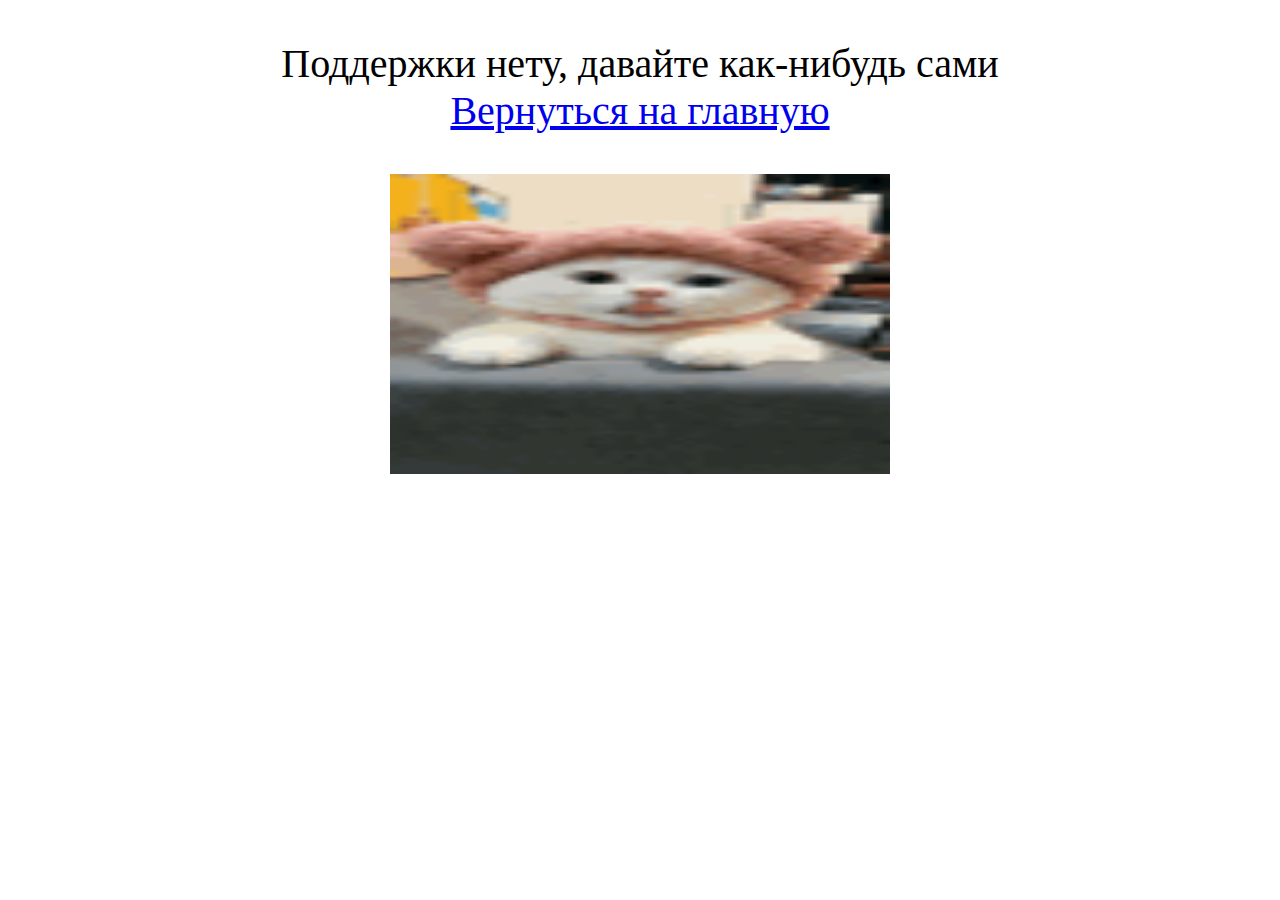
<file: support.html>
<!DOCTYPE html>
<html lang="ru">
<head>
    <meta charset="UTF-8">
    <meta http-equiv="X-UA-Compatible" content="IE=edge">
    <meta name="viewport" content="width=device-width, initial-scale=1.0">
    <title>Программы туров</title>
</head>
<body>
    <p style="text-align: center; font-size:40px">Поддержки нету, давайте как-нибудь сами<br><a href="index.html">Вернуться на главную</a></p>
    <p style="text-align: center;"><img src="photo/kot.gif" alt="котик" width="500px" height="300px"></p>
</body>
</html>
</file>
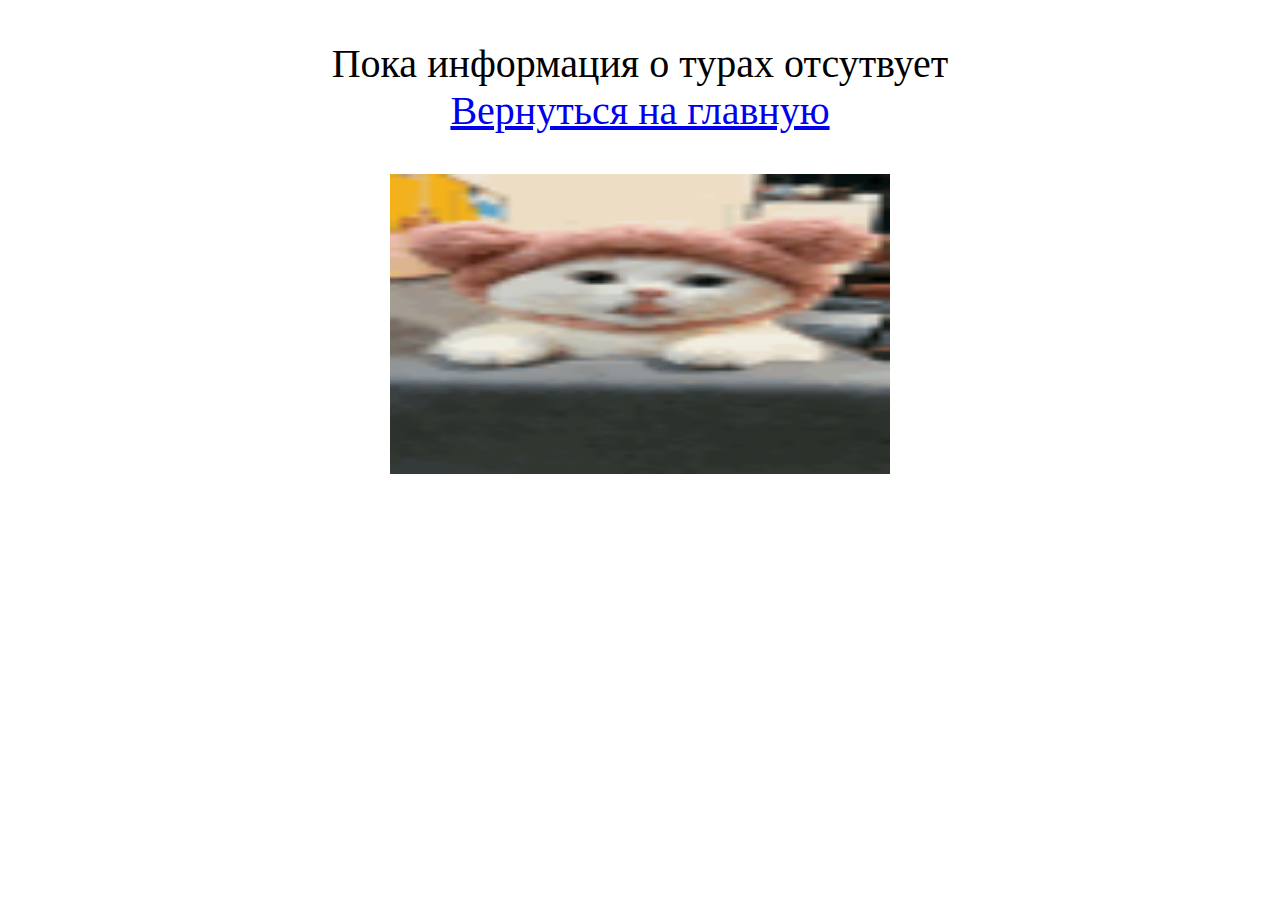
<file: tyrs.html>
<!DOCTYPE html>
<html lang="ru">
<head>
    <meta charset="UTF-8">
    <meta http-equiv="X-UA-Compatible" content="IE=edge">
    <meta name="viewport" content="width=device-width, initial-scale=1.0">
    <title>Программы туров</title>
</head>
<body>
    <p style="text-align: center; font-size:40px">Пока информация о турах отсутвует<br><a href="index.html">Вернуться на главную</a></p>
    <p style="text-align: center;"><img src="photo/kot.gif" alt="котик" width="500px" height="300px"></p>
</body>
</html>
</file>
